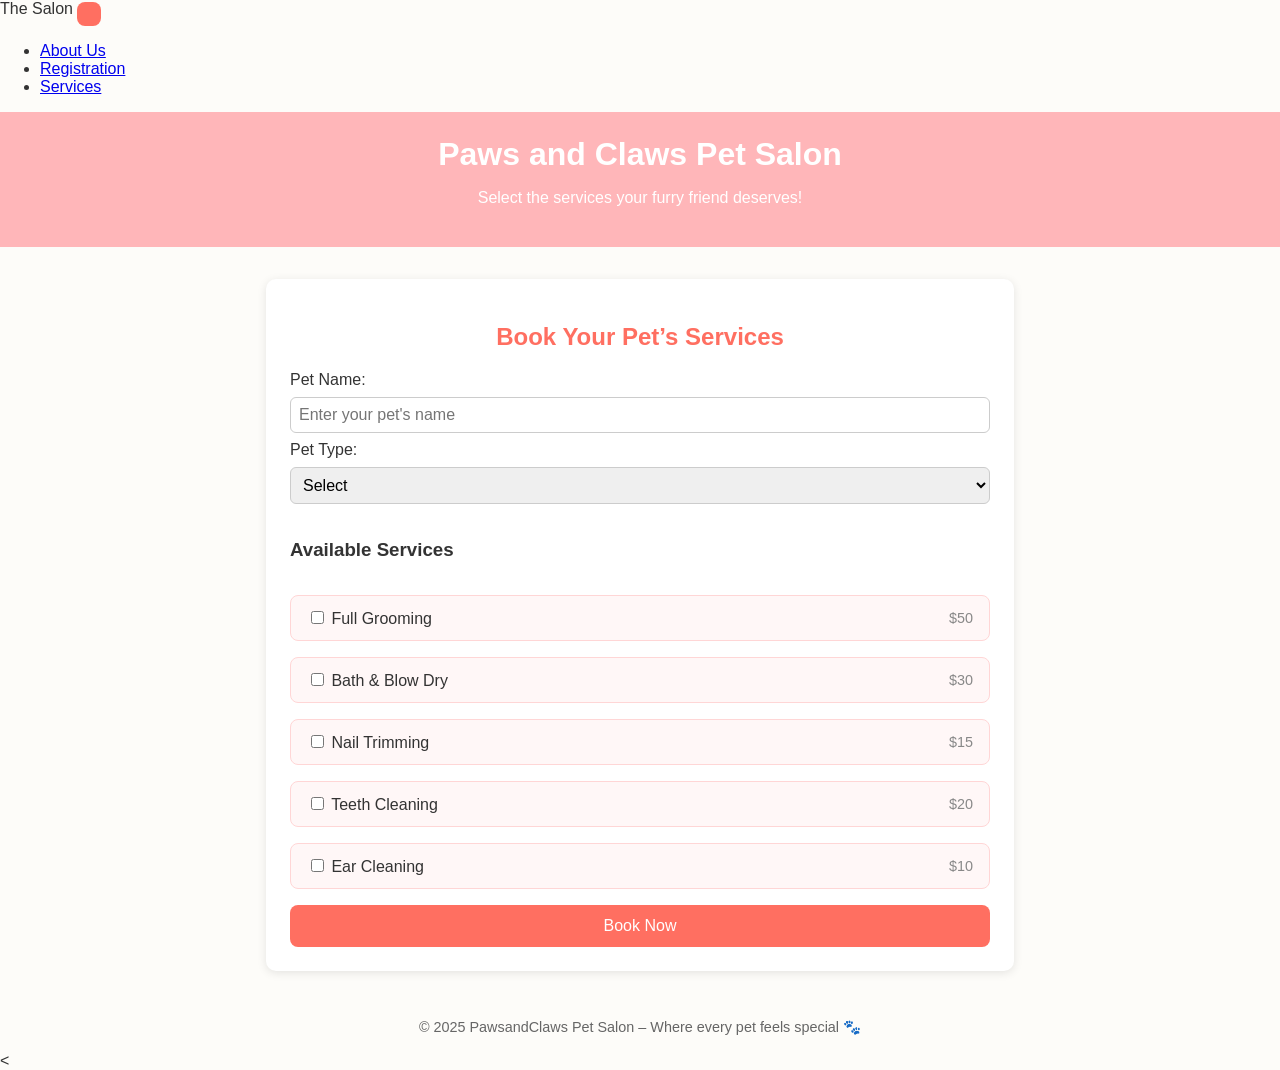
<file: registration.html>
<!DOCTYPE html>
<html lang="en">
<head>
  <meta charset="UTF-8" />
  <meta name="viewport" content="width=device-width, initial-scale=1.0" />
  <title>Pawfect Pet Salon – Services</title>
  <style>
    body {
      font-family: 'Segoe UI', Tahoma, Geneva, Verdana, sans-serif;
      margin: 0;
      padding: 0;
      background-color: #fdfcf9;
      color: #333;
    }

    header {
      background-color: #ffb6b9;
      color: white;
      text-align: center;
      padding: 1.5rem 0;
    }

    header h1 {
      margin: 0;
      font-size: 2rem;
    }

    main {
      max-width: 700px;
      margin: 2rem auto;
      padding: 1.5rem;
      background: white;
      border-radius: 10px;
      box-shadow: 0 2px 10px rgba(0,0,0,0.1);
    }

    h2 {
      color: #ff6f61;
      text-align: center;
    }

    form {
      display: flex;
      flex-direction: column;
      gap: 1rem;
    }

    .service {
      display: flex;
      justify-content: space-between;
      align-items: center;
      padding: 0.75rem 1rem;
      background-color: #fff7f7;
      border-radius: 8px;
      border: 1px solid #ffd6d6;
    }

    .service label {
      font-size: 1rem;
      font-weight: 500;
    }

    .service span {
      color: #888;
      font-size: 0.9rem;
    }

    .pet-info {
      display: flex;
      flex-direction: column;
      gap: 0.5rem;
    }

    input[type="text"], select {
      padding: 0.5rem;
      border-radius: 6px;
      border: 1px solid #ccc;
      font-size: 1rem;
    }

    button {
      background-color: #ff6f61;
      color: white;
      border: none;
      border-radius: 8px;
      padding: 0.75rem;
      font-size: 1rem;
      cursor: pointer;
      transition: background-color 0.2s ease-in-out;
    }

    button:hover {
      background-color: #ff4b3e;
    }

    footer {
      text-align: center;
      padding: 1rem;
      font-size: 0.9rem;
      color: #666;
    }

  </style>
</head>
<body>
  <nav class="navbar navbar-expand-lg navbar-light bg-light">
  <div class="container-fluid">The Salon</a>
    <button class="navbar-toggler" type="button" data-bs-toggle="collapse" data-bs-target="#navbarNav" aria-controls="navbarNav" aria-expanded="false" aria-label="Toggle navigation">
      <span class="navbar-toggler-icon"></span>
    </button>
    <div class="collapse navbar-collapse" id="navbarNav">
      <ul class="navbar-nav">
        <li class="nav-item">
          <a class="nav-link active" aria-current="page" href="index.html">About Us</a>
        </li>
        <li class="nav-item">
          <a class="nav-link" href="registration.html">Registration</a>
        </li>
        <li class="nav-item">
          <a class="nav-link" href="services.html">Services</a>
        </li>

      </ul>
    </div>
  </div>
</nav>
  <header>
    <h1>Paws and Claws Pet Salon</h1>
    <p>Select the services your furry friend deserves!</p>
  </header>

  <main>
    <h2>Book Your Pet’s Services</h2>
    <form>
      <div class="pet-info">
        <label for="pet-name">Pet Name:</label>
        <input type="text" id="pet-name" name="pet-name" placeholder="Enter your pet's name" required>

        <label for="pet-type">Pet Type:</label>
        <select id="pet-type" name="pet-type" required>
          <option value="">Select</option>
          <option value="dog">Dog</option>
          <option value="cat">Cat</option>
          <option value="other">Other</option>
        </select>
      </div>

      <h3>Available Services</h3>
      <div class="service">
        <label><input type="checkbox" name="service" value="grooming"> Full Grooming</label>
        <span>$50</span>
      </div>
      <div class="service">
        <label><input type="checkbox" name="service" value="bath"> Bath & Blow Dry</label>
        <span>$30</span>
      </div>
      <div class="service">
        <label><input type="checkbox" name="service" value="nail-trim"> Nail Trimming</label>
        <span>$15</span>
      </div>
      <div class="service">
        <label><input type="checkbox" name="service" value="teeth"> Teeth Cleaning</label>
        <span>$20</span>
      </div>
      <div class="service">
        <label><input type="checkbox" name="service" value="ear-cleaning"> Ear Cleaning</label>
        <span>$10</span>
      </div>

      <button type="submit">Book Now</button>
    </form>
  </main>

  <footer>
    &copy; 2025 PawsandClaws Pet Salon – Where every pet feels special 🐾
  </footer>
</body>
</html>
      <
</file>
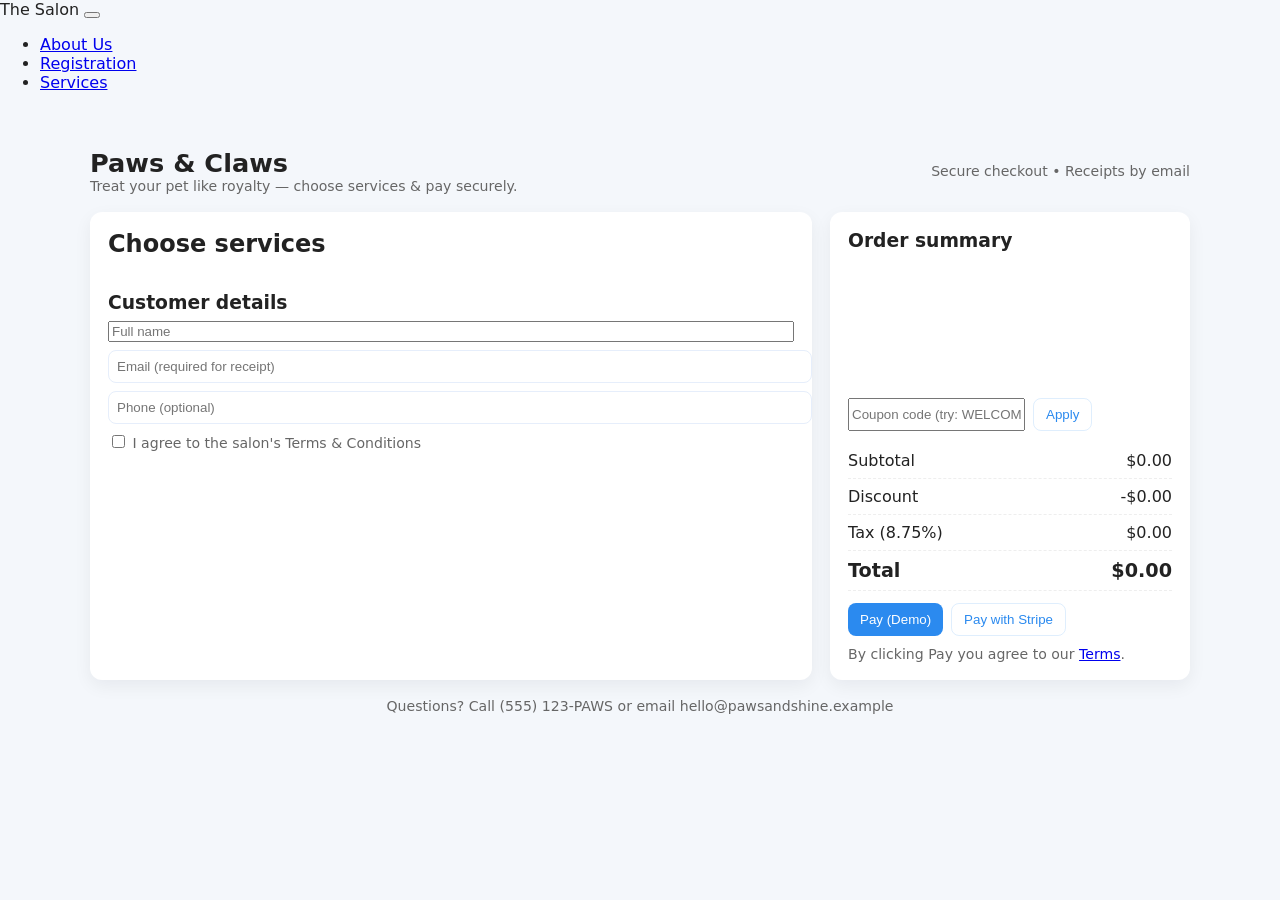
<file: services.html>
<!doctype html>
<html lang="en">
<head>
  <meta charset="utf-8" />
  <meta name="viewport" content="width=device-width,initial-scale=1" />
  <title>Paws & Claws — Pay for Services</title>
  <style>
    :root{
      --accent:#2b8aef;
      --muted:#666;
      --card:#fff;
      --bg:#f4f7fb;
      font-family: Inter, system-ui, -apple-system, "Segoe UI", Roboto, "Helvetica Neue", Arial;
    }
    body{margin:0;background:var(--bg);color:#222}
    .container{max-width:1100px;margin:32px auto;padding:24px}
    header{display:flex;justify-content:space-between;align-items:center;margin-bottom:18px}
    h1{margin:0;font-size:1.6rem}
    .layout{display:grid;grid-template-columns:1fr 360px;gap:18px}
    .card{background:var(--card);border-radius:12px;padding:18px;box-shadow:0 6px 18px rgba(16,24,40,0.06)}
    .service-list{display:grid;gap:12px}
    .service{display:flex;justify-content:space-between;align-items:center;padding:12px;border-radius:10px;border:1px solid #eef3fb}
    .service .left{display:flex;gap:12px;align-items:center}
    .service img{width:56px;height:56px;border-radius:8px;object-fit:cover}
    .service h3{margin:0;font-size:1rem}
    .price{font-weight:700}
    .controls{display:flex;gap:8px;align-items:center}
    .btn{background:var(--accent);color:#fff;padding:8px 12px;border-radius:8px;border:0;cursor:pointer}
    .btn.ghost{background:transparent;color:var(--accent);border:1px solid rgba(43,138,239,0.15)}
    .qty{width:68px;padding:8px;border-radius:8px;border:1px solid #e6eefb;text-align:center}
    .summary h3{margin-top:0}
    .line{display:flex;justify-content:space-between;padding:8px 0;border-bottom:1px dashed #eee}
    .total{font-size:1.2rem;font-weight:800}
    .small{font-size:0.88rem;color:var(--muted)}
    .coupon{display:flex;gap:8px;margin-top:8px}
    input[type="text"], input[type="email"], input[type="tel"] {width:100%;padding:8px;border-radius:8px;border:1px solid #e6eefb}
    footer{margin-top:18px;text-align:center;color:var(--muted);font-size:0.9rem}
    @media (max-width:900px){.layout{grid-template-columns:1fr;}.container{padding:12px}}
    /* mock payment modal */
    .modal{position:fixed;inset:0;display:flex;align-items:center;justify-content:center;background:rgba(0,0,0,0.35);visibility:hidden;opacity:0;transition:all .18s}
    .modal.show{visibility:visible;opacity:1}
    .modal .box{background:#fff;padding:20px;border-radius:10px;width:90%;max-width:420px;text-align:center}
    .loader{height:18px;width:18px;border-radius:50%;display:inline-block;border:3px solid #ddd;border-top-color:var(--accent);animation:spin .8s linear infinite;margin-right:8px}
    @keyframes spin{to{transform:rotate(360deg)}}
  </style>
</head>
<body>
  <nav class="navbar navbar-expand-lg navbar-light bg-light">
  <div class="container-fluid">The Salon</a>
    <button class="navbar-toggler" type="button" data-bs-toggle="collapse" data-bs-target="#navbarNav" aria-controls="navbarNav" aria-expanded="false" aria-label="Toggle navigation">
      <span class="navbar-toggler-icon"></span>
    </button>
    <div class="collapse navbar-collapse" id="navbarNav">
      <ul class="navbar-nav">
        <li class="nav-item">
          <a class="nav-link active" aria-current="page" href="index.html">About Us</a>
        </li>
        <li class="nav-item">
          <a class="nav-link" href="registration.html">Registration</a>
        </li>
        <li class="nav-item">
          <a class="nav-link" href="services.html">Services</a>
        </li>

      </ul>
    </div>
  </div>
</nav>
  <div class="container">
    <header>
      <div>
        <h1>Paws & Claws</h1>
        <div class="small">Treat your pet like royalty — choose services & pay securely.</div>
      </div>
      <div class="small">Secure checkout • Receipts by email</div>
    </header>

    <div class="layout">
      <main class="card">
        <h2 style="margin-top:0">Choose services</h2>
        <div class="service-list" id="serviceList">
          <!-- Service cards inserted by JS -->
        </div>

        <section style="margin-top:14px">
          <h3 style="margin:0 0 8px 0">Customer details</h3>
          <div style="display:grid;gap:8px">
            <input id="customerName" placeholder="Full name" />
            <input id="customerEmail" type="email" placeholder="Email (required for receipt)" />
            <input id="customerPhone" type="tel" placeholder="Phone (optional)" />
            <label class="small"><input id="terms" type="checkbox" /> I agree to the salon's Terms & Conditions</label>
          </div>
        </section>
      </main>

      <aside class="card summary">
        <h3>Order summary</h3>
        <div id="itemsContainer" style="min-height:120px"></div>

        <div class="coupon">
          <input id="couponInput" placeholder="Coupon code (try: WELCOME10)" />
          <button class="btn ghost" id="applyCouponBtn">Apply</button>
        </div>

        <div style="margin-top:12px">
          <div class="line"><span>Subtotal</span><span id="subtotal">$0.00</span></div>
          <div class="line"><span>Discount</span><span id="discount">-$0.00</span></div>
          <div class="line"><span>Tax (8.75%)</span><span id="tax">$0.00</span></div>
          <div class="line total"><span>Total</span><span id="total">$0.00</span></div>
        </div>

        <div style="margin-top:12px;display:flex;gap:8px">
          <button class="btn" id="mockPayBtn">Pay (Demo)</button>
          <button class="btn ghost" id="stripePayBtn">Pay with Stripe</button>
        </div>

        <div style="margin-top:10px" class="small">
          By clicking Pay you agree to our <a href="#" onclick="alert('Terms placeholder');return false">Terms</a>.
        </div>
      </aside>
    </div>

    <footer class="small">Questions? Call (555) 123-PAWS or email hello@pawsandshine.example</footer>
  </div>

  <!-- Mock payment modal -->
  <div id="modal" class="modal" aria-hidden="true">
    <div class="box">
      <div id="modalContent">
        <div style="font-size:1.1rem;margin-bottom:8px">Processing payment...</div>
        <div class="small"><span class="loader" aria-hidden="true"></span>Contacting payment processor</div>
      </div>
    </div>
  </div>

  <script>
    /* ====== Data: services ====== */
    const SERVICES = [
      { id: 'bath_basic', title: 'Basic Bath', desc: 'Shampoo, blow-dry & brush', price: 25, img: 'https://images.unsplash.com/photo-1558944351-dc13b0f13f7f?q=80&w=400&auto=format&fit=crop&ixlib=rb-4.0.3&s=9c7b4f2b' },
      { id: 'bath_deluxe', title: 'Deluxe Spa Bath', desc: 'Conditioner, facial, paw balm', price: 45, img: 'https://images.unsplash.com/photo-1543852786-1cf6624b9987?q=80&w=_
</file>
